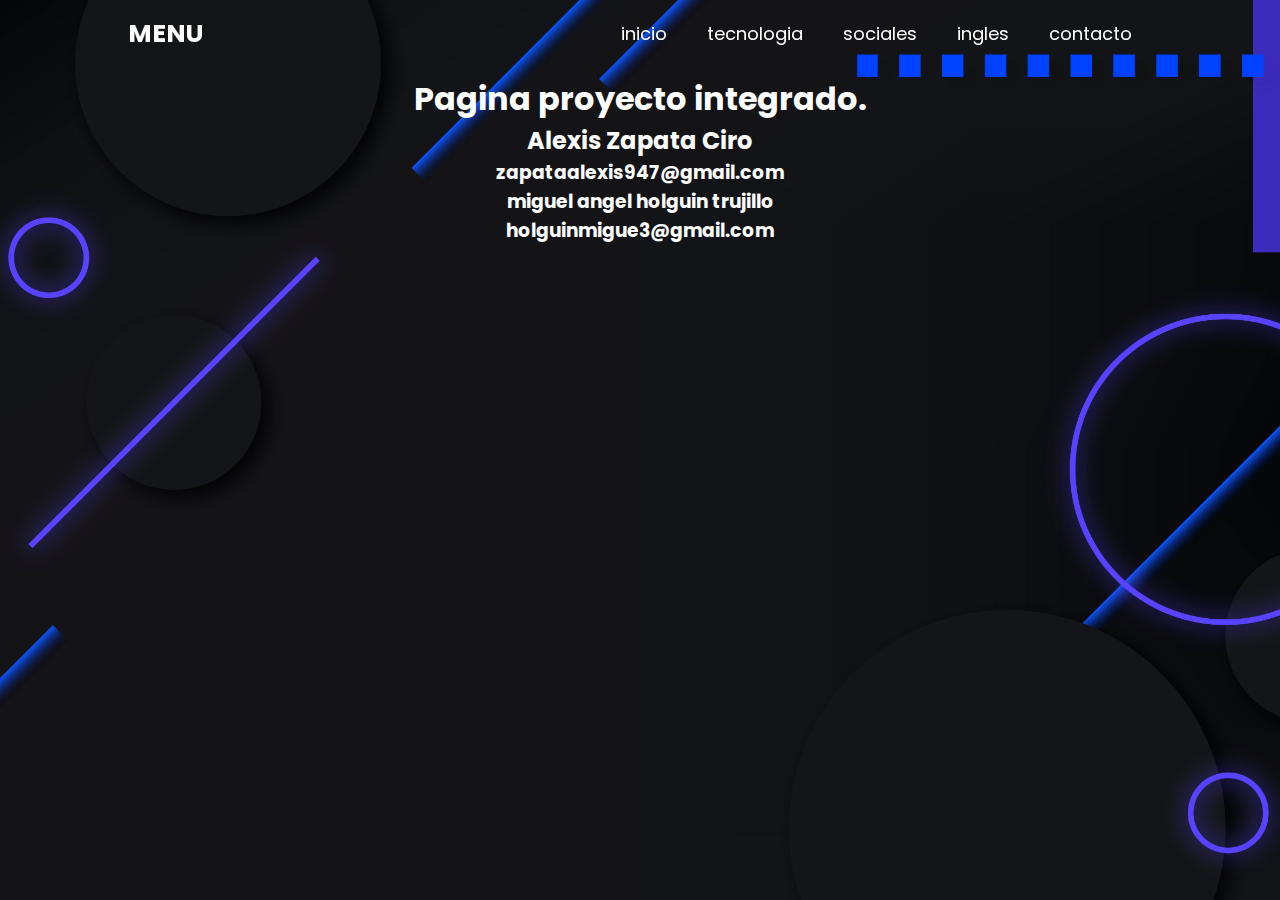
<file: contacto.html>
<!DOCTYPE html>
<html lang="en">

<head>
    <meta charset="UTF-8">
    <meta http-equiv="X-UA-Compatible" content="IE=edge">
    <meta name="viewport" content="width=device-width, initial-scale=1.0">
    <title>PROYECTO INTEGRADO</title>
    <link rel="stylesheet" href="style.css">
    <link rel="icon" href="i.jpg">
</head>
<style>
    body {
            color: white;
    }
</style>

<body>
    

    <header class ="header">

      <div class ="logo">menu</div>
       <input type="checkbox" id="toggle">
       
       <nav class="navigation">

                            <ul>
                                <li><a href="index.html">inicio</a></li>
                                <li><a href="#">tecnologia</a>
                                    <ul>
                                        <li><a href="tecnologia.html">periodo uno</a></li>
                                        <li><a href="tecno2.html">periodo dos</a></li>
                                        <li><a href="#">periodo tres</a></li>
                                    </ul>
                                </li>
                                <li><a href="#">sociales</a>
                                    <ul>
                                        <li><a href="sociales.html">periodo uno</a></li>
                                        <li><a href="sociales2.html">periodo dos</a></li>
                                        <li><a href="#">periodo tres</a></li>
                                    </ul>
                                </li>
                                <li><a href="#">ingles</a>
                                <ul>
                                    <li><a href="Ingles.html">periodo uno</a></li>
                                    <li><a href="ingles2.html">periodo dos</a></li>
                                    <li><a href="#">periodo tres</a></li>
                                </ul>
                                </li>
                                <li><a href="contacto.html">contacto</a>
                                </li/ul>
            </ul>                    
                       
                        
                                
                                
                                
                            

       </nav>
    </header>
<center>
        <br>
        <br>
        <br>
        <h1>Pagina proyecto integrado.</h1>
        <h2>Alexis Zapata Ciro</h2>
        <h3>zapataalexis947@gmail.com</h3>
        <h3>miguel angel holguin trujillo</h3>
        <h3>holguinmigue3@gmail.com</h3>
</center>

</body>

</html>
</file>
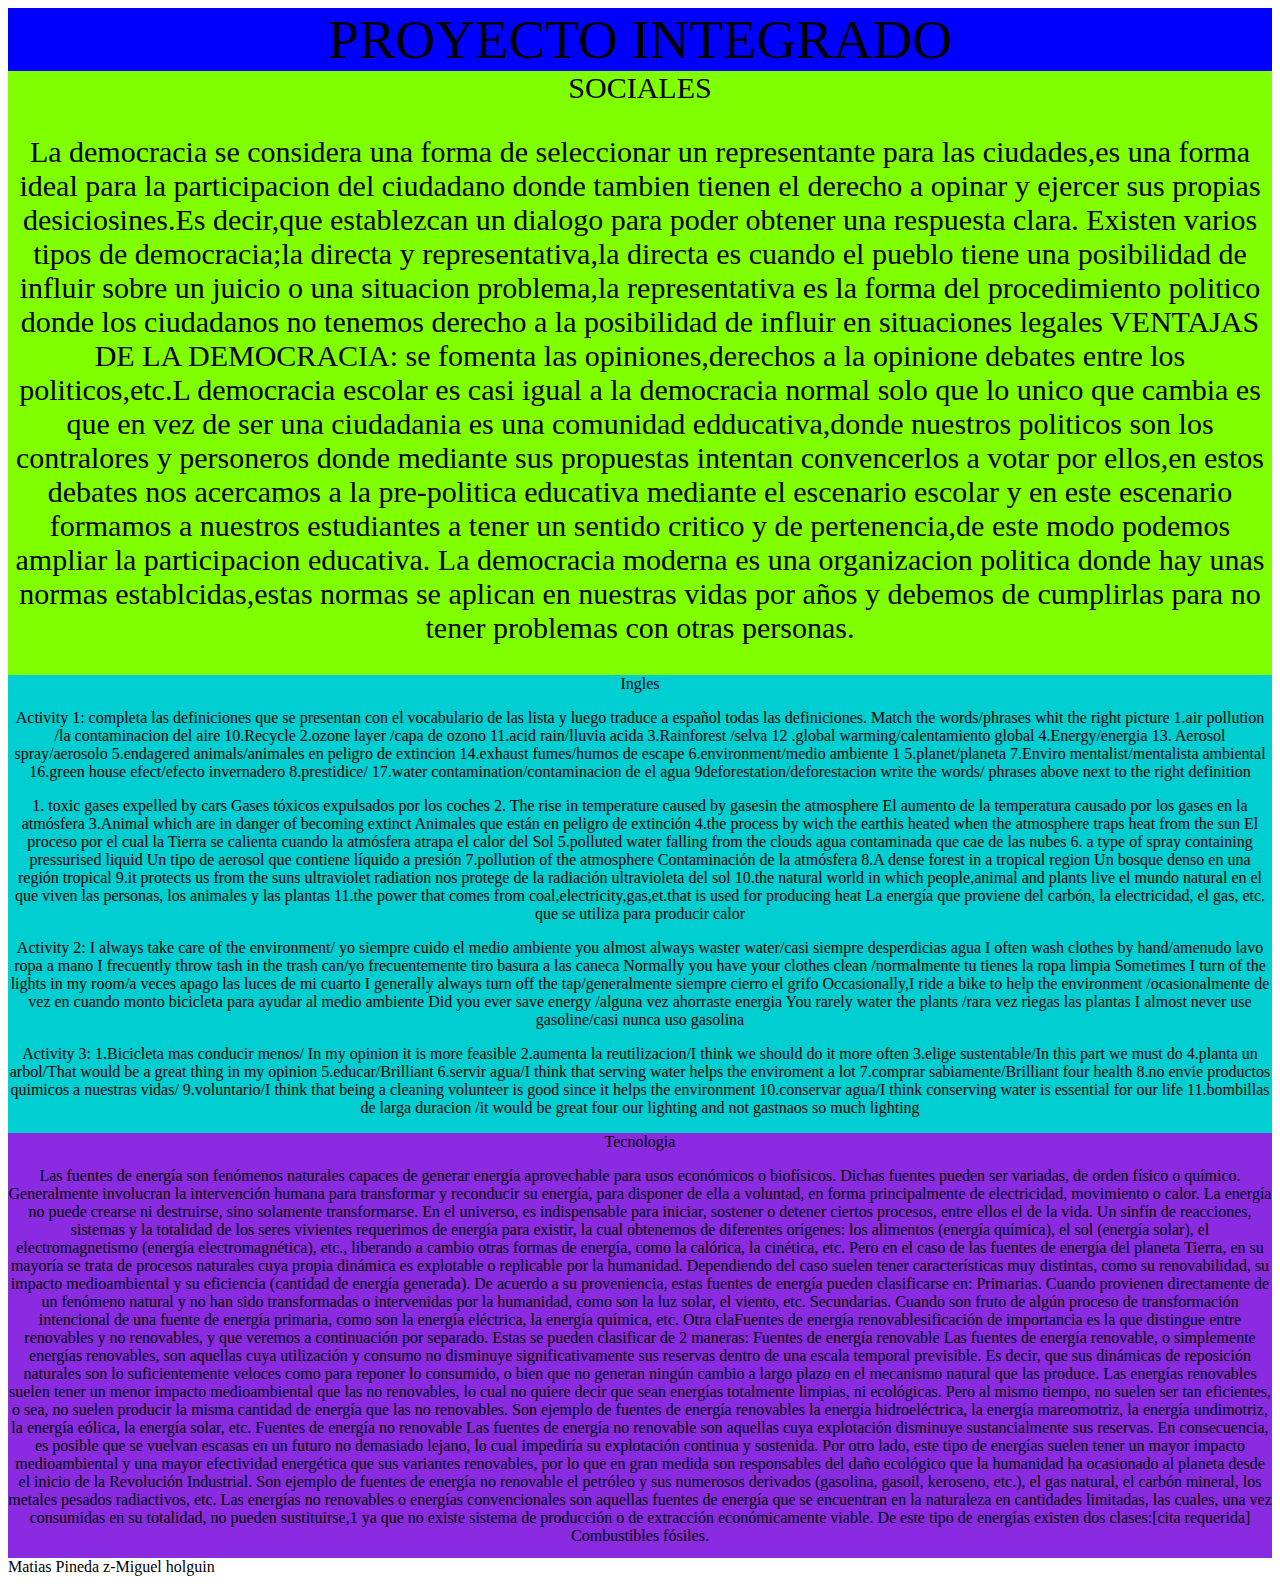
<file: periodo 1.html>
<!DOCTYPE html>
<html lang="en">
<head>
    <meta charset="UTF-8">
    <meta http-equiv="X-UA-Compatible" content="IE=edge">
    <meta name="viewport" content="width=
    , initial-scale=1.0">
    <title>Document</title>
    <link rel="stylesheet" href="temas.css">
</head>
<body>
    <div class="contenedor">
<div class="encabezado">

PROYECTO INTEGRADO

</div>
<div class="sociales">
 SOCIALES
 
 <P>La democracia se considera una forma de seleccionar un representante para las ciudades,es una forma ideal para la participacion del ciudadano donde tambien tienen el derecho a opinar y ejercer 
    sus propias desiciosines.Es decir,que establezcan un dialogo para poder obtener una respuesta clara.
    Existen varios tipos de democracia;la directa y representativa,la directa es cuando el pueblo tiene una posibilidad de influir sobre un juicio o una situacion problema,la representativa es la 
    forma del procedimiento politico donde los ciudadanos  no tenemos derecho a la posibilidad de influir en situaciones legales VENTAJAS DE LA DEMOCRACIA: se fomenta las opiniones,derechos a la opinione
    debates entre los politicos,etc.L democracia escolar es casi igual a la democracia normal solo que lo unico que cambia es que en vez de ser una ciudadania es una comunidad edducativa,donde nuestros
    politicos son los contralores y personeros  donde mediante sus propuestas intentan convencerlos a votar por ellos,en estos debates nos acercamos a la pre-politica educativa mediante el escenario escolar
    y en este escenario formamos a nuestros estudiantes a tener un sentido critico y de pertenencia,de este modo podemos ampliar la participacion educativa.
    La democracia moderna es una organizacion politica donde hay unas normas establcidas,estas normas se aplican en nuestras vidas por años y debemos de cumplirlas para no tener problemas con otras personas.
 </P>                
                        
</div>
<div class="Ingles">
Ingles

<p>
    Activity 1: completa las definiciones que se presentan con el vocabulario de las lista y luego traduce a español todas las definiciones.

    Match the words/phrases whit the right picture
    1.air pollution /la contaminacion del aire                               10.Recycle
    2.ozone layer /capa de ozono                                                        11.acid rain/lluvia acida
    3.Rainforest /selva                                                                     12 .global warming/calentamiento global
    4.Energy/energia                                                                                13. Aerosol spray/aerosolo
    5.endagered animals/animales en peligro de extincion     14.exhaust fumes/humos de escape
    6.environment/medio ambiente                                                    1 5.planet/planeta
    7.Enviro mentalist/mentalista ambiental                      16.green house efect/efecto invernadero
    8.prestidice/                                                              17.water contamination/contaminacion de el agua
    9deforestation/deforestacion 
    
    write the words/ phrases above next to the right definition
   <p> 1. toxic gases expelled by cars 
    Gases tóxicos expulsados por los coches

    2. The rise in temperature caused by gasesin the atmosphere 
    El aumento de la temperatura causado por los gases en la atmósfera

    3.Animal which are in danger of becoming extinct
    Animales que están en peligro de extinción

    4.the process by wich the earthis heated when the atmosphere traps heat from the sun
    El proceso por el cual la Tierra se calienta cuando la atmósfera atrapa el calor del Sol

    5.polluted water falling from the clouds
    agua contaminada que cae de las nubes

    6. a type of spray containing pressurised liquid
    Un tipo de aerosol que contiene líquido a presión

    7.pollution of the atmosphere
    
    Contaminación de la atmósfera
    8.A dense forest in a tropical region
    Un bosque denso en una región tropical

    9.it protects us from the suns ultraviolet radiation
    nos protege de la radiación ultravioleta del sol

    10.the natural world in which people,animal and plants live
    el mundo natural en el que viven las personas, los animales y las plantas

    11.the power that comes from coal,electricity,gas,et.that is used for producing heat
     La energía que proviene del carbón, la electricidad, el gas, etc. que se utiliza para producir calor
    </p>
    
    Activity 2: 
    I always take care of the environment/ yo siempre cuido el medio ambiente 
you almost always waster water/casi siempre desperdicias agua
I often wash clothes by hand/amenudo lavo ropa a mano
I frecuently throw tash in the trash can/yo frecuentemente tiro basura a las caneca
Normally you have your clothes clean /normalmente tu tienes la ropa limpia
Sometimes I turn of the lights in my room/a veces apago las luces de mi cuarto
I generally always turn off the tap/generalmente siempre cierro el grifo
Occasionally,I ride a bike to help the environment /ocasionalmente de vez en cuando monto bicicleta para ayudar al medio ambiente
Did you ever save energy /alguna vez ahorraste energia
You rarely water the plants /rara vez riegas las plantas
I almost never use gasoline/casi nunca uso gasolina

<p>Activity 3: 
    
1.Bicicleta mas conducir menos/ In my opinion it is more feasible
2.aumenta la reutilizacion/I think we should do it more often
3.elige sustentable/In this part we must do
4.planta un arbol/That would be a great thing in my opinion
5.educar/Brilliant
6.servir agua/I think that serving water helps the enviroment a lot
7.comprar sabiamente/Brilliant four health
8.no envie productos quimicos a nuestras vidas/
9.voluntario/I think that being a cleaning volunteer is good since it helps the environment 
10.conservar agua/I think conserving water is essential for our life
11.bombillas de larga duracion /it would be great four our lighting and not gastnaos so much lighting
</p>


</div>
<div class="Tecnologia"></div>

Tecnologia

<p>
Las fuentes de energía son fenómenos naturales capaces de generar energía aprovechable para usos económicos o biofísicos. Dichas fuentes pueden ser variadas, de orden físico o químico. Generalmente involucran la intervención humana para transformar y reconducir su energía, para disponer de ella a voluntad, en forma principalmente de electricidad, movimiento o calor. La energía no puede crearse ni destruirse, sino solamente transformarse. En el universo, es indispensable para iniciar, sostener o detener ciertos procesos, entre ellos el de la vida. Un sinfín de reacciones, sistemas y la totalidad de los seres vivientes requerimos de energía para existir, la cual obtenemos de diferentes orígenes: los alimentos (energía química), el sol (energía solar), el electromagnetismo (energía electromagnética), etc., liberando a cambio otras formas de energía, como la calórica, la cinética, etc. Pero en el caso de las fuentes de energía del planeta Tierra, en su mayoría se trata de procesos naturales cuya propia dinámica es explotable o replicable por la humanidad. Dependiendo del caso suelen tener características muy distintas, como su renovabilidad, su impacto medioambiental y su eficiencia (cantidad de energía generada).

De acuerdo a su proveniencia, estas fuentes de energía pueden clasificarse en:

Primarias. Cuando provienen directamente de un fenómeno natural y no han sido transformadas o intervenidas por la humanidad, como son la luz solar, el viento, etc. Secundarias. Cuando son fruto de algún proceso de transformación intencional de una fuente de energía primaria, como son la energía eléctrica, la energía química, etc. Otra claFuentes de energía renovablesificación de importancia es la que distingue entre renovables y no renovables, y que veremos a continuación por separado.

Estas se pueden clasificar de 2 maneras:

Fuentes de energía renovable

Las fuentes de energía renovable, o simplemente energías renovables, son aquellas cuya utilización y consumo no disminuye significativamente sus reservas dentro de una escala temporal previsible.

Es decir, que sus dinámicas de reposición naturales son lo suficientemente veloces como para reponer lo consumido, o bien que no generan ningún cambio a largo plazo en el mecanismo natural que las produce.

Las energías renovables suelen tener un menor impacto medioambiental que las no renovables, lo cual no quiere decir que sean energías totalmente limpias, ni ecológicas. Pero al mismo tiempo, no suelen ser tan eficientes, o sea, no suelen producir la misma cantidad de energía que las no renovables.

Son ejemplo de fuentes de energía renovables la energía hidroeléctrica, la energía mareomotriz, la energía undimotriz, la energía eólica, la energía solar, etc.

Fuentes de energía no renovable


Las fuentes de energía no renovable son aquellas cuya explotación disminuye sustancialmente sus reservas. En consecuencia, es posible que se vuelvan escasas en un futuro no demasiado lejano, lo cual impediría su explotación continua y sostenida. Por otro lado, este tipo de energías suelen tener un mayor impacto medioambiental y una mayor efectividad energética que sus variantes renovables, por lo que en gran medida son responsables del daño ecológico que la humanidad ha ocasionado al planeta desde el inicio de la Revolución Industrial. Son ejemplo de fuentes de energía no renovable el petróleo y sus numerosos derivados (gasolina, gasoil, keroseno, etc.), el gas natural, el carbón mineral, los metales pesados radiactivos, etc.

Las energías no renovables o energías convencionales son aquellas fuentes de energía que se encuentran en la naturaleza en cantidades limitadas, las cuales, una vez consumidas en su totalidad, no pueden sustituirse,1​ ya que no existe sistema de producción o de extracción económicamente viable. De este tipo de energías existen dos clases:[cita requerida] Combustibles fósiles.
</p>


    </div>
    <div>Matias Pineda z-Miguel holguin</div>
</body>
</html>
</file>
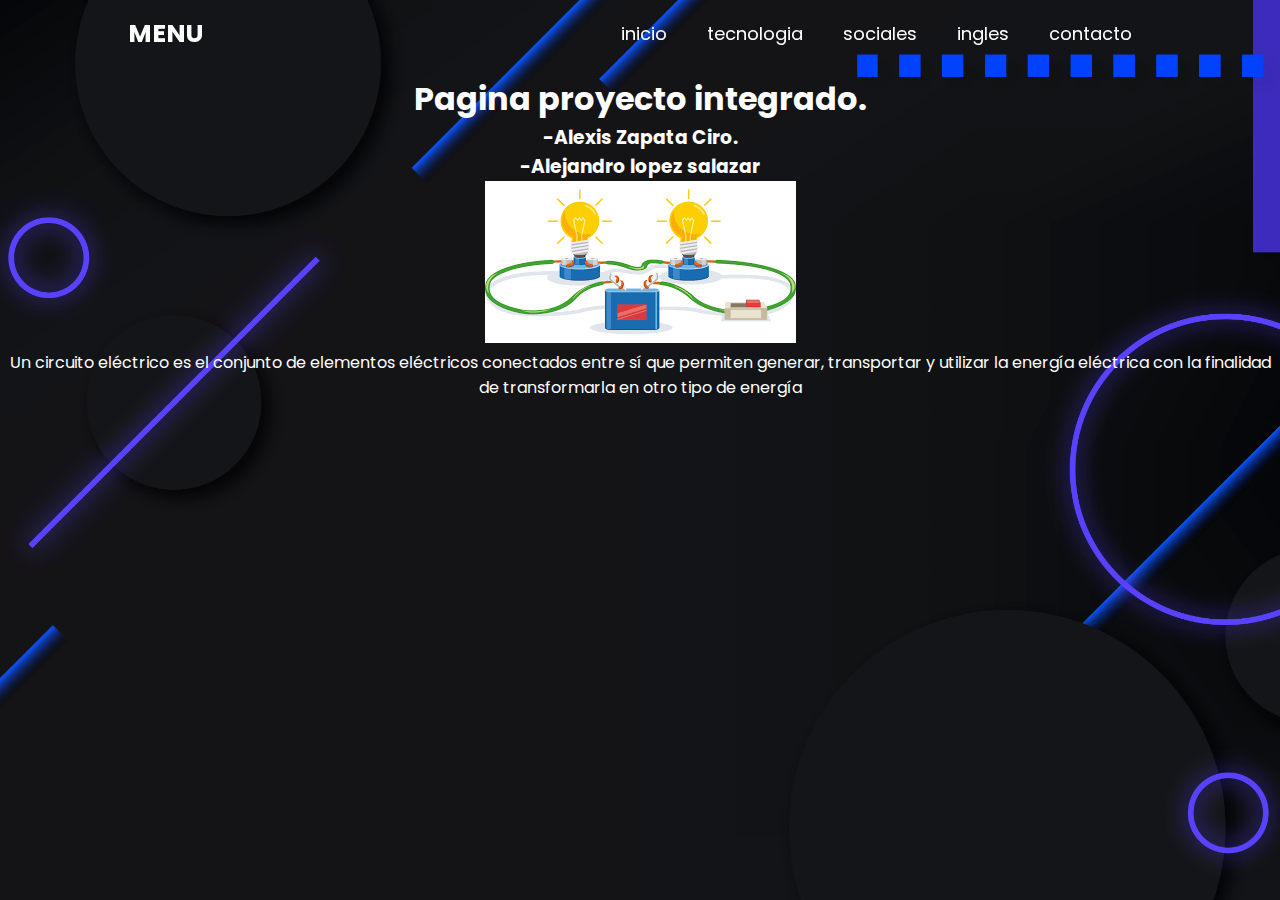
<file: tecno2.html>
<!DOCTYPE html>
<html lang="en">

<head>
    <meta charset="UTF-8">
    <meta http-equiv="X-UA-Compatible" content="IE=edge">
    <meta name="viewport" content="width=device-width, initial-scale=1.0">
    <title>PROYECTO INTEGRADO</title>
    <link rel="stylesheet" href="style.css">
</head>
<style>
    body {
            color: white;
    }
</style>

<body>
    

    <header class ="header">

      <div class ="logo">menu</div>
       <input type="checkbox" id="toggle">
       
       <nav class="navigation">

                            <ul>
                                <li><a href="index.html">inicio</a></li>
                                <li><a href="#">tecnologia</a>
                                    <ul>
                                        <li><a href="tecnologia.html">periodo uno</a></li>
                                        <li><a href="tecno2.html">periodo dos</a></li>
                                        <li><a href="tecnologia3.html">periodo tres</a></li>
                                    </ul>
                                </li>
                                <li><a href="#">sociales</a>
                                    <ul>
                                        <li><a href="sociales.html">periodo uno</a></li>
                                        <li><a href="sociales2.html">periodo dos</a></li>
                                        <li><a href="sociales3.html">periodo tres</a></li>
                                    </ul>
                                </li>
                                <li><a href="#">ingles</a>
                                <ul>
                                    <li><a href="Ingles.html">periodo uno</a></li>
                                    <li><a href="ingles2.html">periodo dos</a></li>
                                    <li><a href="ingles3.html">periodo tres</a></li>
                                </ul>
                                </li>
                                <li><a href="contacto.html">contacto</a>
                                </li>
                                
                            </li>
            </ul>                    
                       
                            
                                
                                
                                
                            

       </nav>
    </header>
<center>
        <br>
        <br>
        <br>
        <h1>Pagina proyecto integrado.</h1>
        <h3>-Alexis Zapata Ciro.</h3>
        <h3>-Alejandro lopez salazar</h3>

        <img src="xd.hp.png" alt="pnnnn">
        <p>Un circuito eléctrico es el conjunto de elementos eléctricos conectados entre sí que permiten generar, transportar y utilizar la energía eléctrica con la finalidad de transformarla en otro tipo de energía</p>
</center>

</body>

</html>
</file>
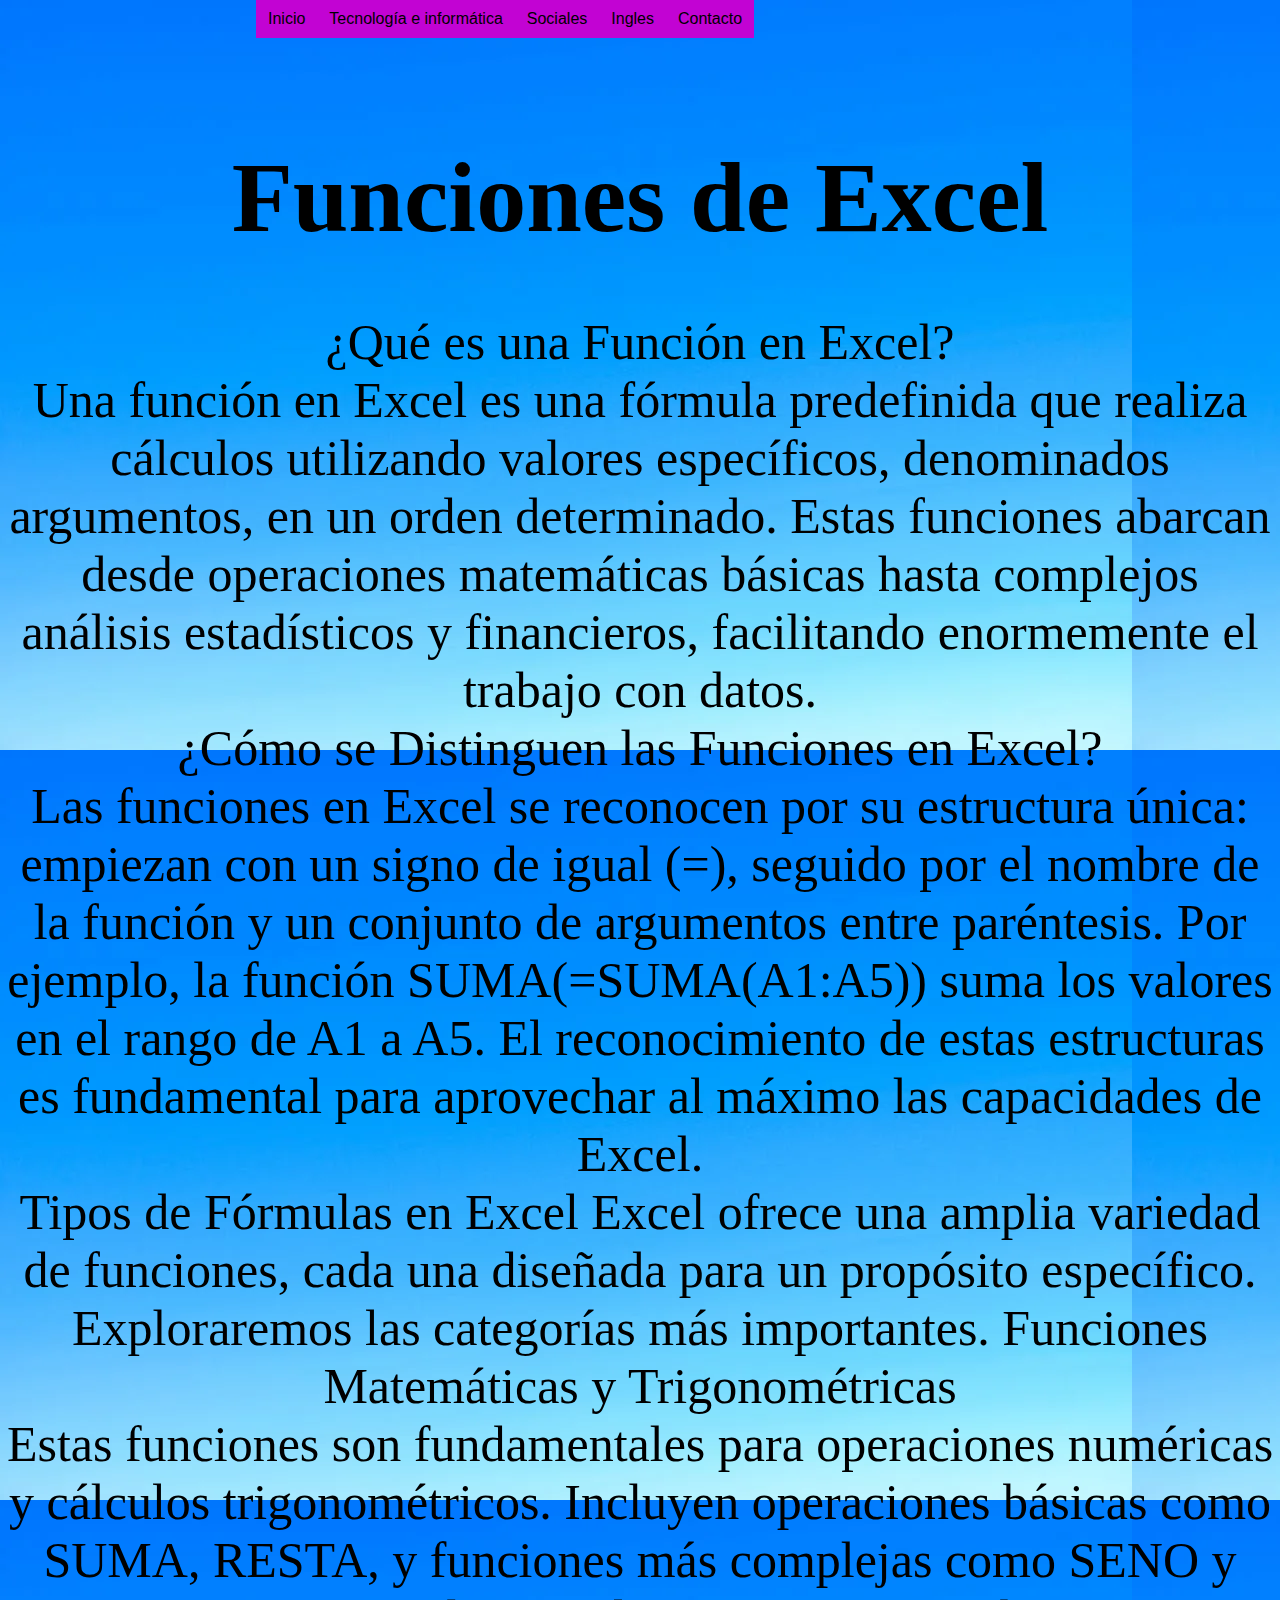
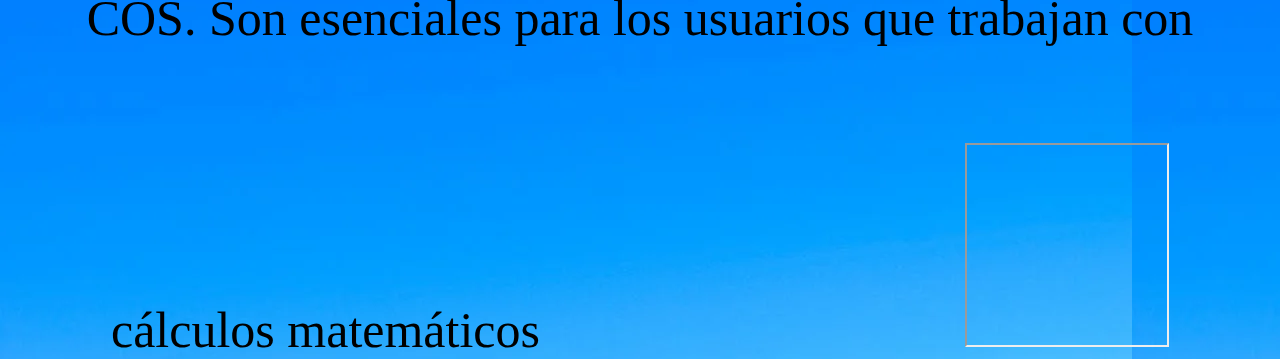
<file: tecnologia3.html>
<!DOCTYPE html>
<html lang="es">
<head>
    <meta charset="UTF-8">
    <meta name="viewport" content="width=device-width, initial-scale=1.0">
    <title>Proyecto integrado</title>
    <link rel="stylesheet" href="estilos.css">
    <link rel="stylesheet" href="menu.css">
</head>
<body>
    <div class="principal">

<!--Menu desplegable--->
    <div id="menu">
        <ul class="nav">
            <li><a href="index.html">Inicio</a></li>
            
            <li>
                <a href="#">Tecnología e informática</a>
                <ul>
                    <li><a href="periodo 1.html">Período uno</a></li>
                    <li><a href="Tecno2.html">Período dos</a></li>
                    <li><a href="tecnologia3.html">Período tres</a></li>
                   
                   
                </ul>
            </li>
            
            <li>
                <a href="#">Sociales</a>
                <ul>
                    <li><a href="periodo 1.html">Período uno</a></li>
                    <li><a href="sociales2.html">Periodo dos</a></li>
                    <li><a href="sociales3.html">Período tres</a></li>
                   
                </ul>
            </li>

            <li>
                <a href="#">Ingles</a>
                <ul>
                    <li><a href="periodo 1.html">Período uno</a></li>
                    <li><a href="ingles2.html">Periodo dos</a></li>
                    <li><a href="ingles3.html">Período tres</a></li>
                   
                </ul>
            </li>

           


            <li><a href="contactos.html">Contacto</a></li>
        </ul>
    </div>

<!--Menu desplegable--->

<div class="texto">

<h1>Funciones de Excel</h1> <br>
¿Qué es una Función en Excel?<br>
Una función en Excel es una fórmula predefinida que realiza cálculos utilizando valores específicos, denominados argumentos, en un orden determinado. Estas funciones abarcan desde operaciones matemáticas básicas hasta complejos análisis estadísticos y financieros, facilitando enormemente el trabajo con datos. <br>

¿Cómo se Distinguen las Funciones en Excel?<br>
Las funciones en Excel se reconocen por su estructura única: empiezan con un signo de igual (=), seguido por el nombre de la función y un conjunto de argumentos entre paréntesis. Por ejemplo, la función SUMA(=SUMA(A1:A5)) suma los valores en el rango de A1 a A5. El reconocimiento de estas estructuras es fundamental para aprovechar al máximo las capacidades de Excel. <br>

Tipos de Fórmulas en Excel
Excel ofrece una amplia variedad de funciones, cada una diseñada para un propósito específico. Exploraremos las categorías más importantes.

Funciones Matemáticas y Trigonométricas <br>
Estas funciones son fundamentales para operaciones numéricas y cálculos trigonométricos. Incluyen operaciones básicas como SUMA, RESTA, y funciones más complejas como SENO y COS. Son esenciales para los usuarios que trabajan con cálculos matemáticos







<iframe width="400" height="300" src="https://www.youtube.com/embed/agoLguQWIss?si=shGdOhoAFbIX0u8V" title="YouTube video player" frameborder="0" allow="accelerometer; autoplay; clipboard-write; encrypted-media; gyroscope; picture-in-picture; web-share" referrerpolicy="strict-origin-when-cross-origin" allowfullscreen></iframe>

<iframe src="https://drive.google.com/file/d/1YtBz3Ee4OzgN0XmP0mGak9V-irPqYToQ/preview" width="200" height="200" allow="autoplay"></iframe>

</body>
</html>
</file>
<file: style.css>
@import url('https://fonts.googleapis.com/css2?family=Poppins:ital,wght@1,600&display=swap');

*{
  padding: 0;
  margin: 0;
  box-sizing: border-box;
  text-decoration: none;
  list-style: none;

}

.btn {
  display: inline-block;
  background-color: rgba(0, 92, 167, 0.973);
  color: white;
  text-transform: uppercase;
  text-decoration: none;
  font-weight: 700;
  border-radius: 5px;
  padding: 25px;
  margin: 25px;
}


body{
  font-family: "Poppins", sans-serif;
  min-height: 100vh;
  box-sizing: border-box;
  background-image: url(xd.jpg);
  background-position: center center;
  background-repeat: no-repeat;
  background-size: cover;
  background-attachment: fixed;

}

.container{
  max-width: 1200px;
  margin: 0 auto;

}

.content{
  min-height: 80px;
  background: linear-gradient(
    90deg,
    rgba(203,18,133,1)0%,
    rgba(80,49,145,1)70%
  );
}

.header{

  position: fixed;
  top: 0;
  left: 0;
  right: 0;
  background-color: rgba(1, 1, 1, 0,7);
  padding: 0px 10%;
  display: flex;
  align-items: center;
  justify-content: space-between;
  z-index: 1000;
}

.logo{
  font-size: 25px;
  text-transform: uppercase;
  color: #ffffff;
  font-weight: 700;
}

.navigation ul{

  list-style: none;

}

.header .navigation ul li{
  float: left;
  position: relative;

}

.header .navigation ul li a{
  font-size: 18px;
  color: #ffffff;
  text-decoration: none;
  padding: 20px;
  display: block;
  transition: all ,1s ease;

}

.header .navigation ul li a:hover{
  background-color: #685cfe;
}

.header .navigation ul li ul {
  position: absolute;
  right: 0;
  width: 300px;
  background-color: rgba(1, 1, 1, 0,7);
  display: none;
}

.header .navigation ul li ul li a{
  font-size: 15px;
  text-transform: capitalize;
}

.header .navigation ul li ul li ul{
  position: absolute;
  top: 0;
  right: 300px;
}

.header .navigation ul li ul li{
  width: 100%;

}

.header .navigation ul li:hover > ul{
  display: initial;

}

#toggle,
.header label{
  display: none;
  cursor: pointer;
}

.menu{
  position: absolute;
  top: 10px;
  left: 0;
  right: 0;
  display: flex;
  align-items: center;
  justify-content: space-between;
}

@media(max-width:950px){
  .header label {
    display: initial;
  }

  .header{
    padding: 20px 10%;
  }

  .header .navigation{
    position: absolute;
    top: 100%;
    left: 0;
   right: 0;
   background-color: rgba(1, 1, 1, 0,7);
   display: none;
  }

  .header .navigation ul li{
    width: 100%;

  }

  .header .navigation ul li a{
    padding: 8px 30px 8px 10%;
  }

  .header .navigation ul li ul{
    position: relative;
    width: 100%;
    left: 0;
  }

  .header .navigation ul li ul li{
    background-color: rgba(1, 1, 1, 0,7);
  }

  .header .navigation ul li ul li ul{
    position: relative;
    width: 100%;
    left: 0;
  }

  #toggle:checked ~ .navigation{
    display: block;
  }
}
.imagent{

height: 600px;
width:1000px ;
background-image: url(DALL·E\ 2024-09-16\ 19.21.48\ -\ A\ modern\ logo\ combining\ the\ Industrial\ Revolution\ and\ basic\ Excel\ functions.\ The\ logo\ features\ metallic\ gears\ representing\ machinery\ and\ production\,\ w.webp);
}


.mapa.5{
  height: 193px;
  width: 300px;
  background-image: url("mapa.5.jpg");
  background-repeat: no-repeat;
  float: right;
}
</file>
<file: temas.css>
.contenedor{

width: 100%;
height: 1550px;
background-color: blueviolet;
display: flex;
flex-direction: column;
text-align: center;
font-family: fantasy;

}



.encabezado{

width: 100%;
height: 250px;
background-color: blue;
font-size: 55PX;
font-family: 'Lucida Sans', 'Lucida Sans Regular', 'Lucida Grande', 'Lucida Sans Unicode', Geneva, Verdana, sans-serif<;
}

.sociales{
    width: 100%;
    height: 600x;
    background-color: chartreuse;
font-size: 30px;
text-align: center;
font-family: fantasy;
}
.Ingles{

width: 100%;
height: 600px;
background-color: darkturquoise;
font-size: 100%;
text-align: center;
font-family: fantasy;

}

.Tecnologia{

width: 100%;
height: 535px;
background-color: blueviolet;
text-align: center;

}
</file>
<file: estilos.css>
/* Temas del segundo período*/

.texto{
   
    font-size: 50px;
    padding-top: 140px;
    text-align: justify;
    color: hsl(0, 0%, 0%);
    text-align: center;
}
.principal{
   display: flex;

     
}
body{                                                                                                                                                                                 
    
    background-image: url(pexel.webp)
    
}
.titulo{
font-size: 60px;
color: hsl(0, 0%, 0%);
text-align: center;
font-family: 'Times New Roman', Times, serif;


}

.img{

height: 478px;
width: 710px;
background-image: url(circuito.jpeg);
float: left;




}

.img2{

    height: 500px;
    width: 1150px;
    background-image: url(Captura.PNG);
    background-repeat: no-repeat
    


}
.img3{

    height: 500px;
    width: 1150px;
    background-image: url(descarga.jpeg);

    background-repeat: no-repeat





}

.img4{


    height: 500px;
    width: 1150px;
    background-image: url(descarga\ \(1\).jpeg);

    background-repeat: no-repeat


}
.img5{


height: 478px;
width: 710px;
background-image: url(R.jpg);
float: left;


}
.img6{

    
    Height: 800px;
    width: 820px;
    background-image: url(Profile-Male-Transparent.png);
    float: left;

}
.IMG{


    Height: 340PX;
    width: 420px;
    background-image: url(J.jpg);
    float: center;
display: flex;
flex-direction: center;
}
.ImG{


    Height: 300pX;
    width: 800px;
    background-image: url(escuchar-otros.jpg);
    float: center;
    display: flex;
flex-direction: center;


}
.Img9{

height: 600px;
width: 1050px;
background-image: url(CK.jpeg);
    display: flex;
    flex-direction: center;
float: center;

}
.ImG00{
    Height: 395pX;
    width: 545px;
    background-image: url(ñ.jpeg);
    float: center;
    display: flex;
flex-direction: center; 
}
.ImG000{

    Height: 600px;
    width: 900px;
    background-image: url(violencia-2.webp);
    float: center;
    display: flex;
flex-direction: center; 

}
.ImG07{
    Height: 400px;
    width: 747px;
    background-image: url(ns.jpg);
    float: center;
    display: flex;
flex-direction: center;   
}
.ImG077{

    Height: 660px;
    width: 1300px;
    background-image: url(lp.jpeg);
    float: left;
    display: flex;
flex-direction: column;   


}
</file>
<file: menu.css>
* {
    margin: 0;
    padding: 0;
}

#menu{
    margin: auto;
    width: 800px;
    font-family: Arial, Helvetica, sans-serif;
    position: fixed;
   left:20%;
     
}

ul, ol {
    list-style: none;
}

.nav > li {
    float: left;
}

.nav li a {
    background-color: hsl(295, 97%, 42%);
    color: #000000;
    text-decoration: none;
    padding: 10px 12px;
    display: block;
}

.nav li a:hover {
    background-color: #ffffffee;
}

.nav li ul {
    display: none;
    position: absolute;
    min-width: 140px;
}

.nav li:hover > ul {
    display: block;
}

.nav li ul li {
    position: relative;
}

.nav li ul li ul {
    right: -140px;
    top: 0;
}

.nav li ul {
    visibility: hidden;
    opacity: 0;
    transition: opacity 0.3s ease;
}

.nav li:hover > ul {
    visibility: visible;
    opacity: 1;
}
</file>
